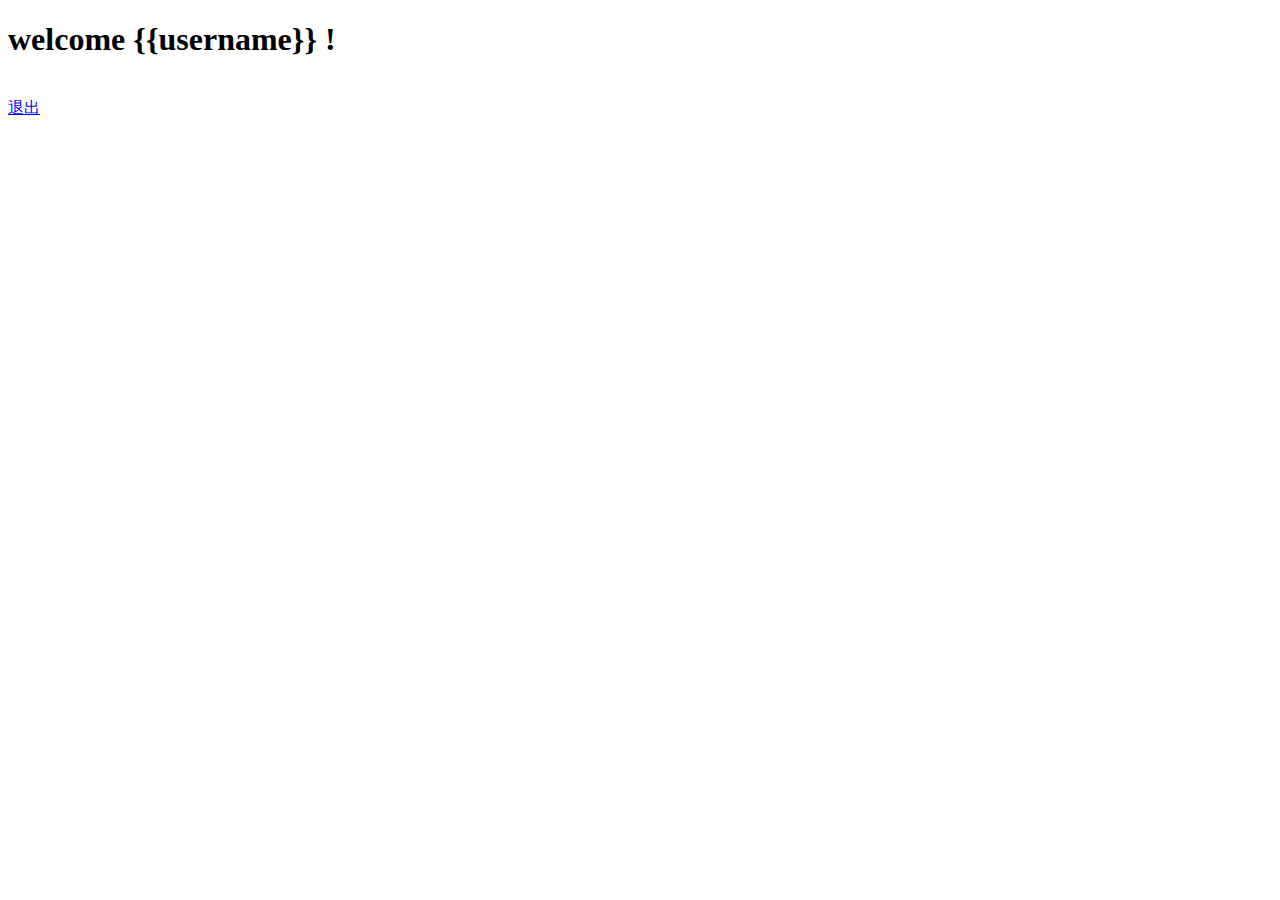
<file: templates/login/index.html>
<?xml version="1.0" encoding="UTF-8"?>
<!DOCTYPE html PUBLIC "-//W3C//DTD XHTML 1.0 Strict//EN" "http://www.w3.org/TR/xhtml1/DTD/xhtml1-strict.dtd">
<html xmlns="http://www.w3.org/1999/xhtml" xml:lang="en" lang="en">
<head>
    <meta http-equiv="Content-Type" content="text/html; charset=UTF-8" />
    <title></title>
</head>

<body>
<h1>welcome {{username}} !</h1>
<br>
<a href="/login/">退出</a>
</body>
</html>
</file>
